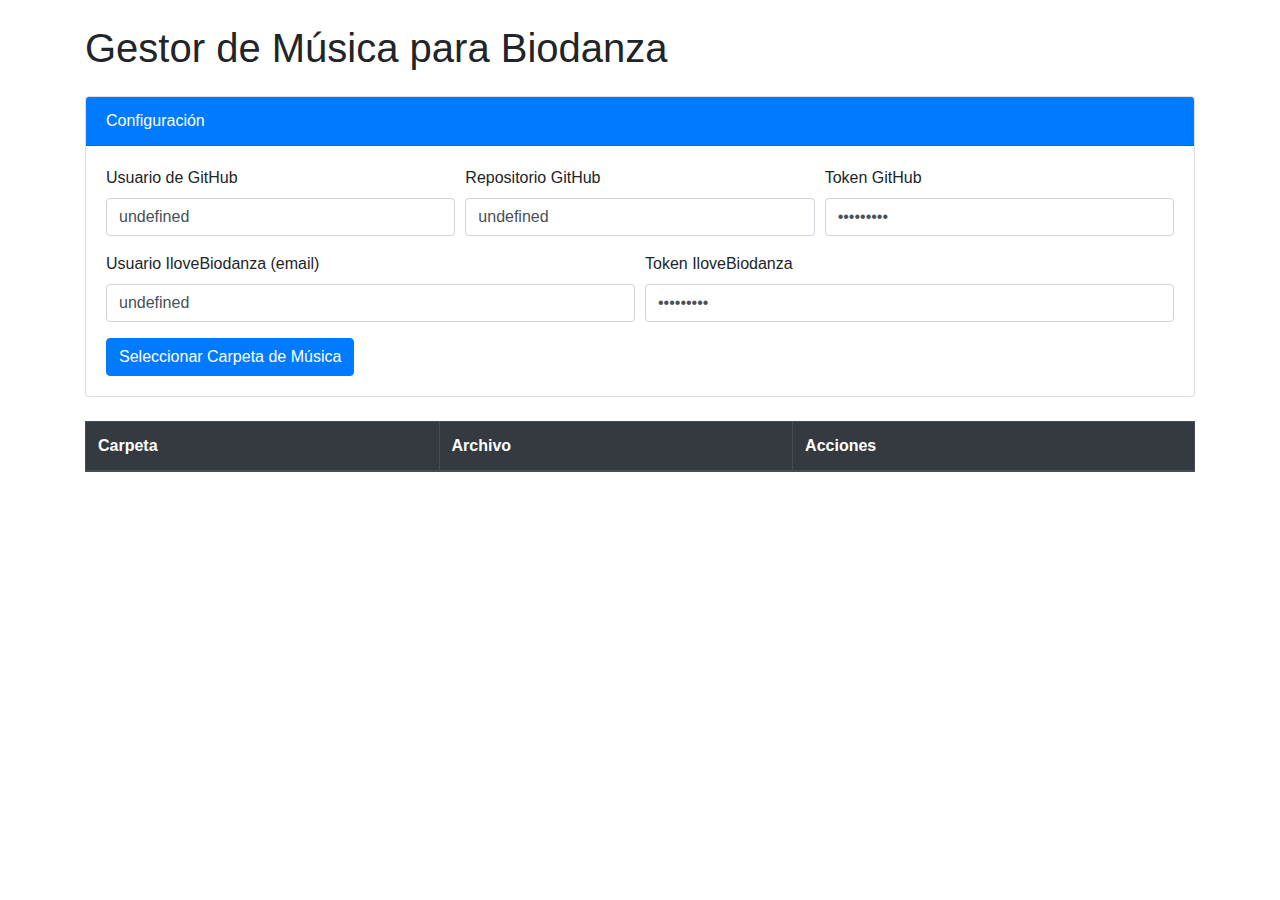
<file: multipleHarmonicLoad.html>
<!DOCTYPE html>
<html lang="es">
<head>
    <meta charset="UTF-8">
    <meta name="viewport" content="width=device-width, initial-scale=1.0">
    <title>Gestor de Música para Biodanza</title>
    <!-- Bootstrap 4 CSS -->
    <link rel="stylesheet" href="https://stackpath.bootstrapcdn.com/bootstrap/4.5.2/css/bootstrap.min.css">
    <style>
        body {
            padding-bottom: 120px;
        }
        .file-info {
            background-color: #f8f9fa;
            padding: 10px;
            margin-top: 5px;
            border-radius: 4px;
        }
        .audio-player {
            position: fixed;
            bottom: 0;
            left: 0;
            width: 100%;
            background-color: #343a40;
            color: white;
            padding: 15px;
            z-index: 1000;
        }
        .queue-indicator {
            position: fixed;
            top: 20px;
            right: 20px;
            z-index: 1000;
        }
        .current-row {
            background-color: #e6f7ff !important;
        }
        .processing-row {
            background-color: #fff3cd !important;
        }
        .success-row {
            background-color: #d4edda !important;
        }
        .error-row {
            background-color: #f8d7da !important;
        }
    </style>
</head>
<body>
    <div class="container mt-4">
        <h1 class="mb-4">Gestor de Música para Biodanza</h1>
        
        <!-- Formulario de configuración -->
        <div class="card mb-4">
            <div class="card-header bg-primary text-white">
                Configuración
            </div>
            <div class="card-body">
                <form id="configForm">
                    <div class="form-row">
                        <div class="form-group col-md-4">
                            <label for="githubUser">Usuario de GitHub</label>
                            <input type="text" class="form-control" id="githubUser" required>
                        </div>
                        <div class="form-group col-md-4">
                            <label for="repository">Repositorio GitHub</label>
                            <input type="text" class="form-control" id="repository" required>
                        </div>
                        <div class="form-group col-md-4">
                            <label for="githubToken">Token GitHub</label>
                            <input type="password" class="form-control" id="githubToken" required>
                        </div>
                    </div>
                    <div class="form-row">
                        <div class="form-group col-md-6">
                            <label for="biodanzaUser">Usuario IloveBiodanza (email)</label>
                            <input type="email" class="form-control" id="biodanzaUser" required>
                        </div>
                        <div class="form-group col-md-6">
                            <label for="biodanzaToken">Token IloveBiodanza</label>
                            <input type="password" class="form-control" id="biodanzaToken" required>
                        </div>
                    </div>
                    <button type="button" class="btn btn-primary" id="selectFolderBtn">
                        Seleccionar Carpeta de Música
                    </button>
                </form>
            </div>
        </div>

        <!-- Tabla de archivos -->
        <div class="table-responsive">
            <table class="table table-bordered table-hover" id="filesTable">
                <thead class="thead-dark">
                    <tr>
                        <th>Carpeta</th>
                        <th>Archivo</th>
                        <th>Acciones</th>
                    </tr>
                </thead>
                <tbody id="filesTableBody">
                    <!-- Filas se agregarán dinámicamente -->
                </tbody>
            </table>
        </div>
    </div>

    <!-- Indicador de cola -->
    <div class="queue-indicator alert alert-info" id="queueIndicator" style="display: none;">
        <strong>En cola:</strong> <span id="queueCount">0</span> archivos
    </div>

    <!-- Reproductor de audio -->
    <div class="audio-player" id="audioPlayer" style="display: none;">
        <div class="container">
            <p id="nowPlaying">Selecciona una canción para reproducir</p>
            <audio controls class="w-100" id="audioElement"></audio>
        </div>
    </div>

    <!-- Bootstrap JS y dependencias -->
    <script src="https://code.jquery.com/jquery-3.5.1.slim.min.js"></script>
    <script src="https://cdn.jsdelivr.net/npm/popper.js@1.16.1/dist/umd/popper.min.js"></script>
    <script src="https://stackpath.bootstrapcdn.com/bootstrap/4.5.2/js/bootstrap.min.js"></script>

    <script>
        // Variables globales
        let audio = document.getElementById('audioElement');
        let nowPlaying = document.getElementById('nowPlaying');
        let currentFiles = [];
        let currentIndex = -1;
        let processingQueue = [];
        let isProcessing = false;
        
        // Elementos del DOM
        const configForm = document.getElementById('configForm');
        const filesTableBody = document.getElementById('filesTableBody');
        const queueIndicator = document.getElementById('queueIndicator');
        const queueCount = document.getElementById('queueCount');
        const audioPlayer = document.getElementById('audioPlayer');
        const selectFolderBtn = document.getElementById('selectFolderBtn');

        // Event listeners
        selectFolderBtn.addEventListener('click', selectFolder);
        document.addEventListener('DOMContentLoaded', function() {
            const url = new URL(window.location.href);
            console.log(url.searchParams);
            document.querySelector("#githubUser").value = url.searchParams["gho"];
            document.querySelector("#repository").value = url.searchParams["ghrm"];
            document.querySelector("#githubToken").value = url.searchParams["ght"];
            document.querySelector("#biodanzaUser").value = url.searchParams["uem"];
            document.querySelector("#biodanzaToken").value = url.searchParams["tilb"];
        });

        async function selectFolder() {
            try {
                // Validar formulario
                const githubUser = document.getElementById('githubUser').value;
                const repository = document.getElementById('repository').value;
                const githubToken = document.getElementById('githubToken').value;
                const biodanzaUser = document.getElementById('biodanzaUser').value;
                const biodanzaToken = document.getElementById('biodanzaToken').value;
                
                if (!githubUser || !repository || !githubToken || !biodanzaUser || !biodanzaToken) {
                    alert('Por favor complete todos los campos de configuración');
                    return;
                }

                const folderHandle = await window.showDirectoryPicker();
                const files = await readFolder(folderHandle, folderHandle.name);
                currentFiles = files;
                displayFiles(files);
            } catch (error) {
                console.error('Error al seleccionar la carpeta:', error);
                alert('Error al acceder a la carpeta. Asegúrese de conceder los permisos necesarios.');
            }
        }

        async function readFolder(folderHandle, basePath) {
            const files = [];
            for await (const entry of folderHandle.values()) {
                if (entry.kind === 'file') {
                    const fileName = entry.name.toLowerCase();
                    if (fileName.endsWith('.mp3') || fileName.endsWith('.wav') || fileName.endsWith('.ogg') || 
                        fileName.endsWith('.m4a') || fileName.endsWith('.flac')) {
                        files.push({ 
                            folder: basePath, 
                            fileName: entry.name,
                            fileHandle: entry,
                            extension: entry.name.split('.').pop().toLowerCase()
                        });
                    }
                } else if (entry.kind === 'directory') {
                    const subFiles = await readFolder(entry, `${basePath}/${entry.name}`);
                    files.push(...subFiles);
                }
            }
            return files;
        }

        function displayFiles(files) {
            filesTableBody.innerHTML = '';
            
            if (files.length === 0) {
                filesTableBody.innerHTML = `
                    <tr>
                        <td colspan="3" class="text-center">No se encontraron archivos de música en la carpeta seleccionada.</td>
                    </tr>
                `;
                return;
            }

            // Ordenar archivos por carpeta y nombre
            files.sort((a, b) => {
                if (a.folder < b.folder) return -1;
                if (a.folder > b.folder) return 1;
                return a.fileName.localeCompare(b.fileName);
            });

            files.forEach((file, index) => {
                const row = document.createElement('tr');
                row.setAttribute('data-index', index);
                
                // Columna Carpeta
                const folderCell = document.createElement('td');
                folderCell.textContent = file.folder;
                
                // Columna Archivo
                const fileCell = document.createElement('td');
                
                const fileNameDiv = document.createElement('div');
                fileNameDiv.textContent = file.fileName;
                
                const fileInfoDiv = document.createElement('div');
                fileInfoDiv.className = 'file-info mt-2';
                
                // Inputs para metadatos
                fileInfoDiv.innerHTML = `
                    <div class="form-row">
                        <div class="form-group col-md-3">
                            <label class="small">Carpeta GitHub</label>
                            <input type="text" class="form-control form-control-sm folder-input" 
                                   placeholder="ej: music/biodanza" value="">
                        </div>
                        <div class="form-group col-md-2">
                            <label class="small">Código</label>
                            <input type="text" class="form-control form-control-sm code-input" 
                                   placeholder="ej: BD001">
                        </div>
                        <div class="form-group col-md-3">
                            <label class="small">Título</label>
                            <input type="text" class="form-control form-control-sm title-input" 
                                   placeholder="Título de la música">
                        </div>
                        <div class="form-group col-md-2">
                            <label class="small">Autor/Intérprete</label>
                            <input type="text" class="form-control form-control-sm author-input" 
                                   placeholder="Autor(es)">
                        </div>
                        <div class="form-group col-md-2">
                            <label class="small">Línea</label>
                            <select class="form-control form-control-sm line-input">
                                <option value="">Seleccionar</option>
                                <option value="Afectividad">Afectividad</option>
                                <option value="Creatividad">Creatividad</option>
                                <option value="Sexualidad">Sexualidad</option>
                                <option value="Trascendencia">Trascendencia</option>
                                <option value="Vitalidad">Vitalidad</option>
                            </select>
                        </div>
                    </div>
                `;
                
                fileCell.appendChild(fileNameDiv);
                fileCell.appendChild(fileInfoDiv);
                
                // Columna Acciones
                const actionsCell = document.createElement('td');
                actionsCell.className = 'text-nowrap';
                
                const playBtn = document.createElement('button');
                playBtn.className = 'btn btn-sm btn-success mr-2';
                playBtn.textContent = 'Reproducir';
                playBtn.onclick = () => playFile(index);
                
                const addBtn = document.createElement('button');
                addBtn.className = 'btn btn-sm btn-primary';
                addBtn.textContent = 'Agregar';
                addBtn.onclick = () => addToQueue(index);
                
                actionsCell.appendChild(playBtn);
                actionsCell.appendChild(addBtn);
                
                // Construir fila
                row.appendChild(folderCell);
                row.appendChild(fileCell);
                row.appendChild(actionsCell);
                
                filesTableBody.appendChild(row);
            });
        }

        function playFile(index) {
            const file = currentFiles[index];
            
            // Resaltar fila actual
            document.querySelectorAll('#filesTableBody tr.current-row').forEach(row => {
                row.classList.remove('current-row');
            });
            document.querySelector(`#filesTableBody tr[data-index="${index}"]`).classList.add('current-row');
            
            file.fileHandle.getFile().then(fileObj => {
                const audioUrl = URL.createObjectURL(fileObj);
                audio.src = audioUrl;
                audio.play();
                nowPlaying.textContent = `Reproduciendo: ${file.fileName} (${file.folder})`;
                audioPlayer.style.display = 'block';
            }).catch(error => {
                console.error('Error al reproducir el archivo:', error);
                nowPlaying.textContent = `Error al reproducir: ${file.fileName}`;
            });
        }

        function addToQueue(index) {
            const row = document.querySelector(`#filesTableBody tr[data-index="${index}"]`);
            const inputs = row.querySelectorAll('input, select');
            
            // Validar campos
            let isValid = true;
            inputs.forEach(input => {
                if (input.value.trim() === '' && input.className !== 'line-input') {
                    input.classList.add('is-invalid');
                    isValid = false;
                } else {
                    input.classList.remove('is-invalid');
                }
            });
            
            if (!isValid) {
                alert('Por favor complete todos los campos requeridos.');
                return;
            }
            
            // Agregar a la cola
            processingQueue.push(index);
            updateQueueIndicator();
            
            // Iniciar procesamiento si no está en curso
            if (!isProcessing) {
                processQueue();
            }
        }

        function updateQueueIndicator() {
            if (processingQueue.length > 0) {
                queueCount.textContent = processingQueue.length;
                queueIndicator.style.display = 'block';
            } else {
                queueIndicator.style.display = 'none';
            }
        }

        async function processQueue() {
            if (processingQueue.length === 0) {
                isProcessing = false;
                return;
            }
            
            isProcessing = true;
            const index = processingQueue[0];
            const file = currentFiles[index];
            const row = document.querySelector(`#filesTableBody tr[data-index="${index}"]`);
            
            try {
                // Marcar como procesando
                row.classList.add('processing-row');
                row.classList.remove('error-row', 'success-row');
                
                // Obtener datos del formulario
                const githubFolder = row.querySelector('.folder-input').value.trim();
                const code = row.querySelector('.code-input').value.trim();
                const title = row.querySelector('.title-input').value.trim();
                const author = row.querySelector('.author-input').value.trim();
                const line = row.querySelector('.line-input').value;
                
                // Obtener configuración
                const githubUser = document.getElementById('githubUser').value;
                const repository = document.getElementById('repository').value;
                const githubToken = document.getElementById('githubToken').value;
                const biodanzaUser = document.getElementById('biodanzaUser').value;
                const biodanzaToken = document.getElementById('biodanzaToken').value;
                
                // 1. Subir a GitHub
                const newFileName = `${code} - ${title} - ${author}.${file.extension}`;
                const githubPath = `${githubFolder}/${newFileName}`.replace(/\/+/g, '/');
                
                const fileContent = await file.fileHandle.getFile();
                const content = await fileContent.arrayBuffer();
                
                const githubUrl = `https://api.github.com/repos/${githubUser}/${repository}/contents/${githubPath}`;
                
                const githubResponse = await fetch(githubUrl, {
                    method: 'PUT',
                    headers: {
                        'Authorization': `token ${githubToken}`,
                        'Content-Type': 'application/json'
                    },
                    body: JSON.stringify({
                        message: `Add music file: ${newFileName}`,
                        content: arrayBufferToBase64(content)
                    })
                });
                
                if (!githubResponse.ok) {
                    throw new Error('Error al subir a GitHub: ' + await githubResponse.text());
                }
                
                // 2. Guardar en IloveBiodanza
                const isOgg = file.extension.toLowerCase() === 'ogg';
                const fileUrl = `https://${githubUser}.github.io/${repository}/${githubPath}`;
                
                const biodanzaData = {
                    user: biodanzaUser,
                    token: biodanzaToken,
                    title: title,
                    code: code,
                    author: author,
                    description:'',
                    line: line,
                    mp3: isOgg ? '' : fileUrl,
                    ogg: isOgg ? fileUrl : ''
                };
                
                // Aquí debes reemplazar con la URL real de la API de IloveBiodanza
//                const biodanzaUrl = 'https://ilovebiodanza.top/musics/api/create'; // URL de ejemplo
                const biodanzaUrl = 'http://localhost:3000/musics/api/create'; // URL de ejemplo
                
                const biodanzaResponse = await fetch(biodanzaUrl, {
                    method: 'POST',
                    headers: {
                        'Content-Type': 'application/json'
                    },
                    body: JSON.stringify(biodanzaData)
                });
                
                if (!biodanzaResponse.ok) {
                    throw new Error('Error al guardar en IloveBiodanza: ' + await biodanzaResponse.text());
                }
                
                // Éxito
                row.classList.remove('processing-row');
                row.classList.add('success-row');
                
            } catch (error) {
                console.error('Error procesando archivo:', error);
                row.classList.remove('processing-row');
                row.classList.add('error-row');
                
                // Mostrar error al usuario
                alert(`Error al procesar el archivo ${file.fileName}: ${error.message}`);
            } finally {
                // Eliminar de la cola
                processingQueue.shift();
                updateQueueIndicator();
                
                // Procesar siguiente
                setTimeout(processQueue, 1000); // Pequeña pausa entre archivos
            }
        }

        function arrayBufferToBase64(buffer) {
            let binary = '';
            const bytes = new Uint8Array(buffer);
            for (let i = 0; i < bytes.byteLength; i++) {
                binary += String.fromCharCode(bytes[i]);
            }
            return window.btoa(binary);
        }
    </script>
</body>
</html>
</file>
